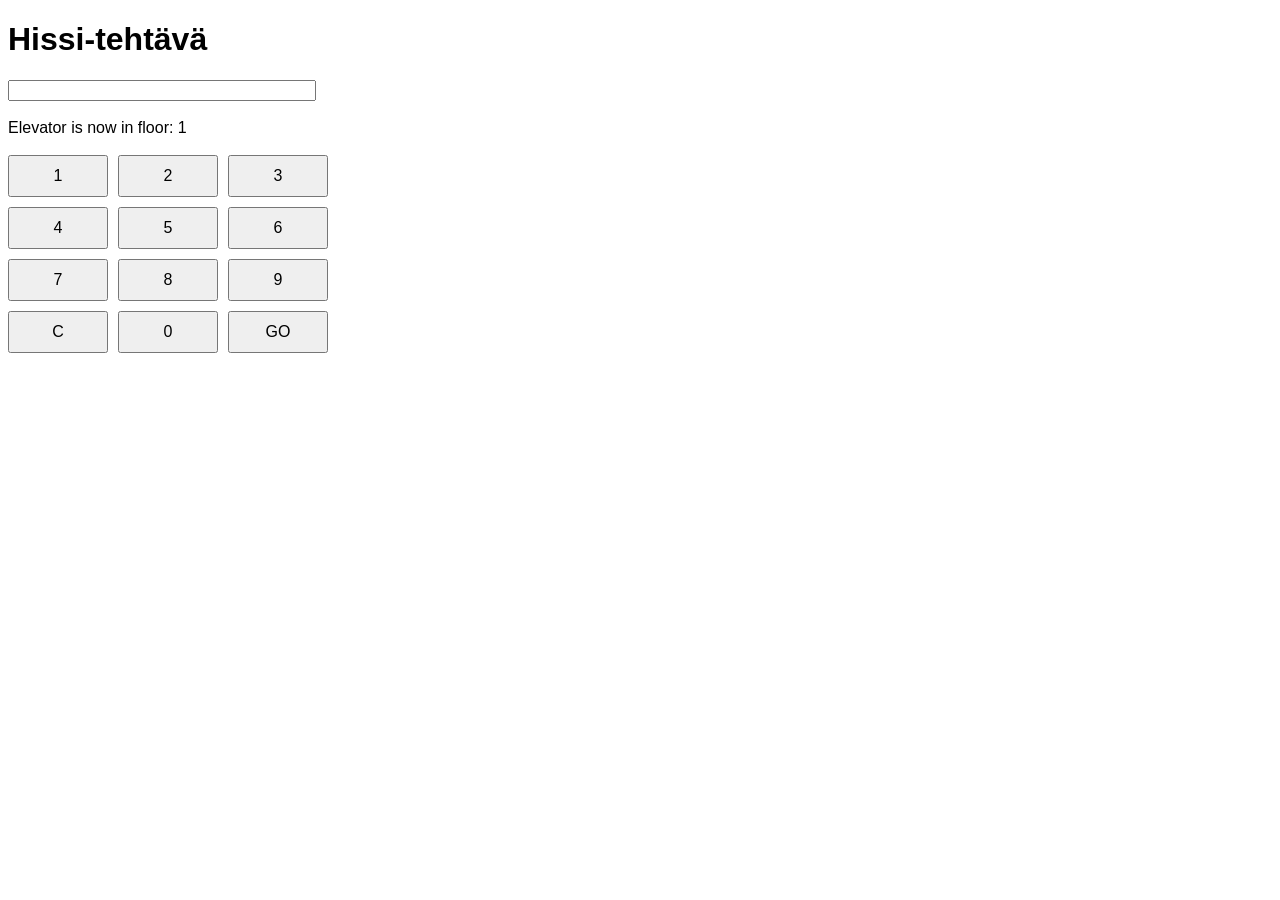
<file: H3T9/index.html>
<!DOCTYPE html>
<html>
<head>
  <meta charset="UTF-8">
  <title>My JavaScript Exercise</title>
  <link rel="stylesheet" href="style.css">
</head>

<body>

  <h1>Hissi-tehtävä</h1>
  
  <input type="text" id="floor" name="floor"><br><br>
  
  <div id="result">Elevator is now in floor: 1</div> <br>
  
  <div class="button-container">
	  <button onclick="inputField(this.value)" value="1">1</button>
	  <button onclick="inputField(this.value)" value="2">2</button>	  
	  <button onclick="inputField(this.value)" value="3">3</button>
	  <button onclick="inputField(this.value)" value="4">4</button>
	  <button onclick="inputField(this.value)" value="5">5</button>
	  <button onclick="inputField(this.value)" value="6">6</button>
	  <button onclick="inputField(this.value)" value="7">7</button>
	  <button onclick="inputField(this.value)" value="8">8</button>
	  <button onclick="inputField(this.value)" value="9">9</button>
	  <button onclick="clearField()">C</button>
	  <button onclick="inputField(this.value)" value="0">0</button>
	  <button onclick="moveFloor()">GO</button>
  </div>

  <script src="script.js"></script>
</body>
</html>
</file>
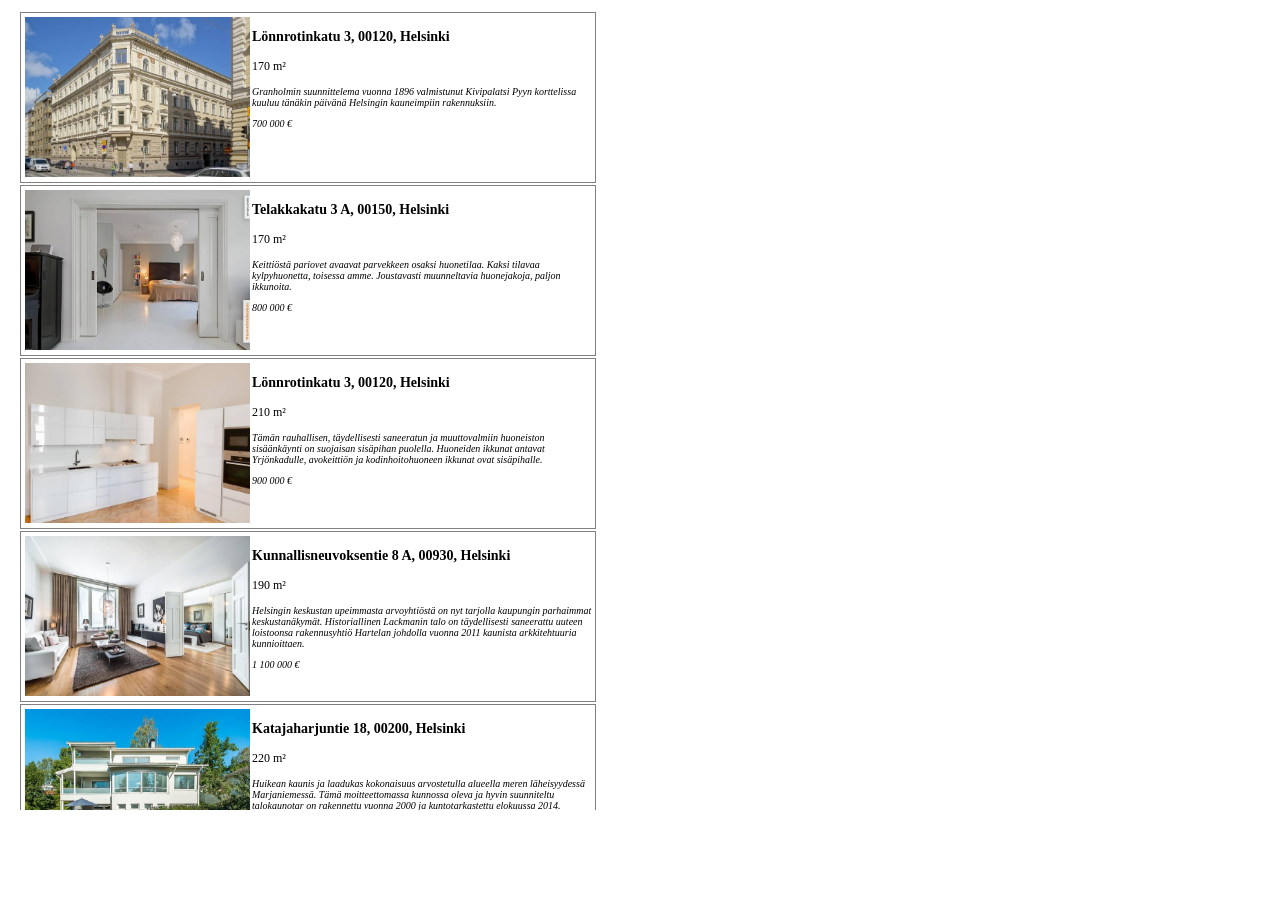
<file: H5T1/index.html>
<!DOCTYPE html>
<html>
  <head>
    <title>Talotehtävä</title>
    <meta charset="UTF-8">
    <link rel="stylesheet" href="style.css">
    <script src="script.js"></script>
  </head>
  <body>
    <div id="houses"></div>
  </body>
</html>
</file>
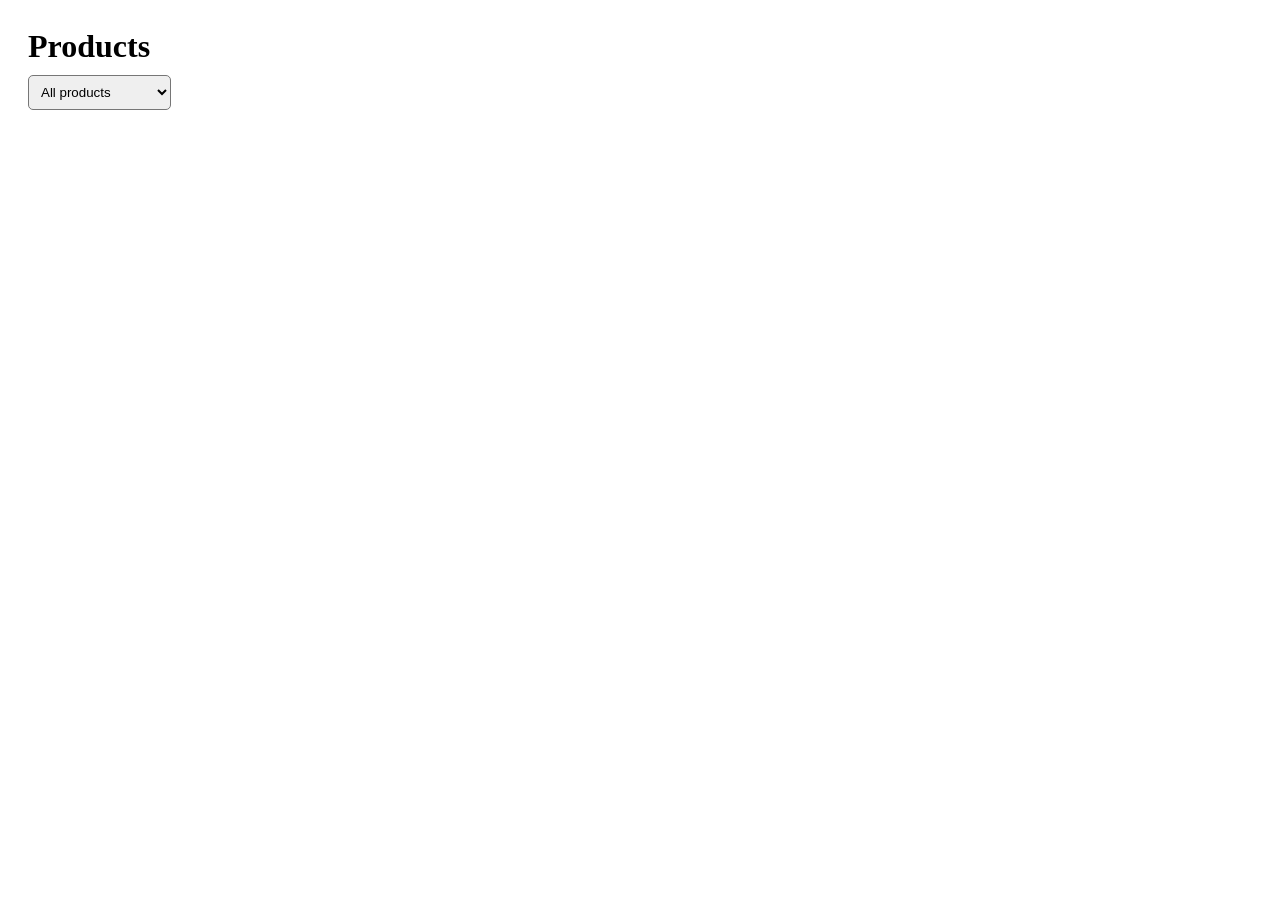
<file: H5T4/index.html>
<!DOCTYPE html>
<html>
  <head>
    <title>Fake store products</title>
    <meta charset="UTF-8">
    <link rel="stylesheet" href="style.css">
    <script src="script.js"></script>
  </head>
  <body>
    <div class="productsHeader">
      <h1>Products</h1>

      <select id="categoryFilter">
          <option value="all">All products</option>
          <option value="women's clothing">Women's clothing</option>
      </select>
    </div>
    <div id="products"></div>
  </body>
</html>
</file>
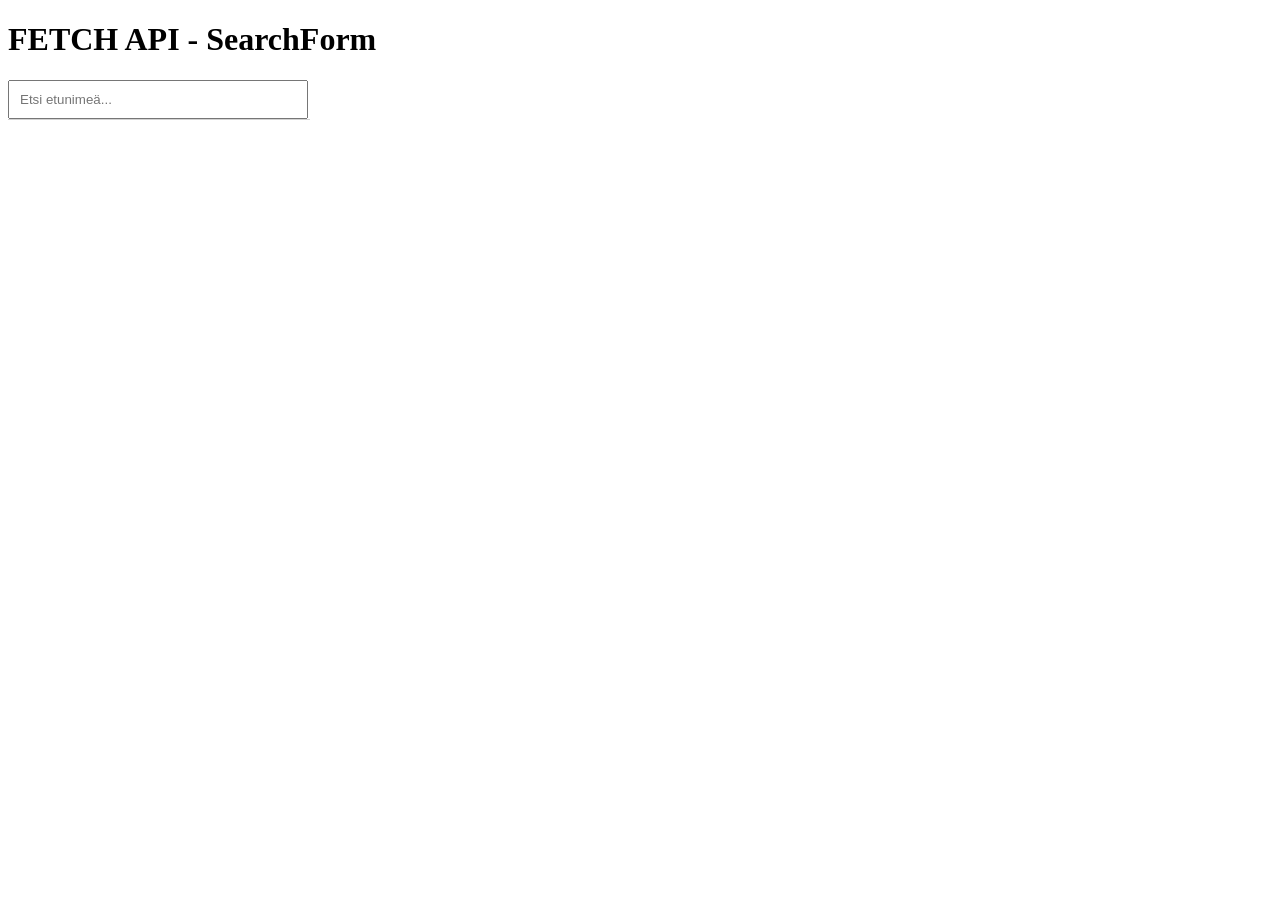
<file: H5T5/index.html>
<!DOCTYPE html>
<html>
  <head>
    <title>FETCH API</title>
    <meta charset="UTF-8">
    <link rel="stylesheet" href="style.css">
    <script src="script.js" defer></script>
  </head>
  <body>
    <h1>FETCH API - SearchForm</h1>
    <div class="searchContainer">
      <input
          type="text"
          id="searchInput"
          placeholder="Etsi etunimeä..."
          autocomplete="off">

      <div id="searchResults"></div>
    </div>
  </body>
</html>
</file>
<file: H3T9/style.css>
body {
  font-family: Arial, sans-serif;
}

input {
  width: 300px;
}

.button-container {
    display: flex;
    flex-wrap: wrap;
    gap: 10px;
    max-width: 320px;
  }
  
  .button-container button {
    flex: 1 1 calc(33.333% - 10px);
    padding: 10px;
    font-size: 16px;
    cursor: pointer;
  }
</file>
<file: H5T1/style.css>
#houses {
  width: 600px;
  height: 800px;
  align-content: left;
  overflow: auto;
  margin: 10px;
}

.houseContainer {
  display: block;
  border: 1px solid grey;
  width: 570px;
  height: 165px;
  font-family: "Comic Sans MS", "Comic Sans", cursive;
  font-size: 12px;
  margin: 2px;
  padding: 2px;
}

.houseImage {
  float: left;
  width: 225px;
  height: 160px;
  margin: 2px;
}

p.header {
  font-size: 14px;
  font-weight: bold;
}

p.text {
  font-style: italic;
  font-size: 10px;
}

p.price {
  font-style: italic;
  font-size: 10px;
}
</file>
<file: H5T4/style.css>
.productsHeader {
    padding: 20px;
    display: flex;
    flex-direction: column;
    align-items: flex-start;
    gap: 10px;
}

.productsHeader h1 {
    margin: 0;
}

#categoryFilter {
    padding: 8px;
    border-radius: 5px;
}

#products {
    display: grid;
    grid-template-columns: repeat(4, 1fr);
    gap: 20px;
    padding: 20px;

    align-items: stretch;
}

.productContainer {
    border: 1px solid grey;
    border-radius: 8px;
    padding: 12px;
    font-family: Arial, sans-serif;

    display: flex;
    flex-direction: column;
    height: 100%;
    box-sizing: border-box;
}

.header {
    font-size: 15px;
    font-weight: bold;
    margin: 0;
    min-height: 40px;
}

.productInfo {
    display: flex;
    gap: 10px;
    align-items: flex-start;
}

.productImage {
    width: 33%;
    height: 150px;
    object-fit: contain;
}

.text {
    width: 67%;
    font-size: 11px;
    margin: 0;
}

.productBottom {
    display: flex;
    justify-content: space-between;
    align-items: center;

    border-top: 1px solid lightgrey;
    padding-top: 8px;

    margin-top: auto;
}

.category {
    font-size: 11px;
    color: grey;
}

.priceRating {
    text-align: right;
}

.price {
    font-size: 14px;
    font-weight: bold;
    margin: 0;
}

.rating {
    font-size: 11px;
    margin: 3px 0 0;
}
</file>
<file: H5T5/style.css>
.searchContainer {
    width: 300px;
    position: relative;
}

#searchInput {
    width: 100%;
    padding: 10px;
    box-sizing: border-box;
}

#searchResults {
    width: 100%;
    border: 1px solid lightgrey;
    border-top: none;
}

.searchResult {
    padding: 10px;
    cursor: pointer;
    background-color: white;
}

.searchResult:hover,
.searchResult.active {
    background-color: lightgrey;
}
</file>
